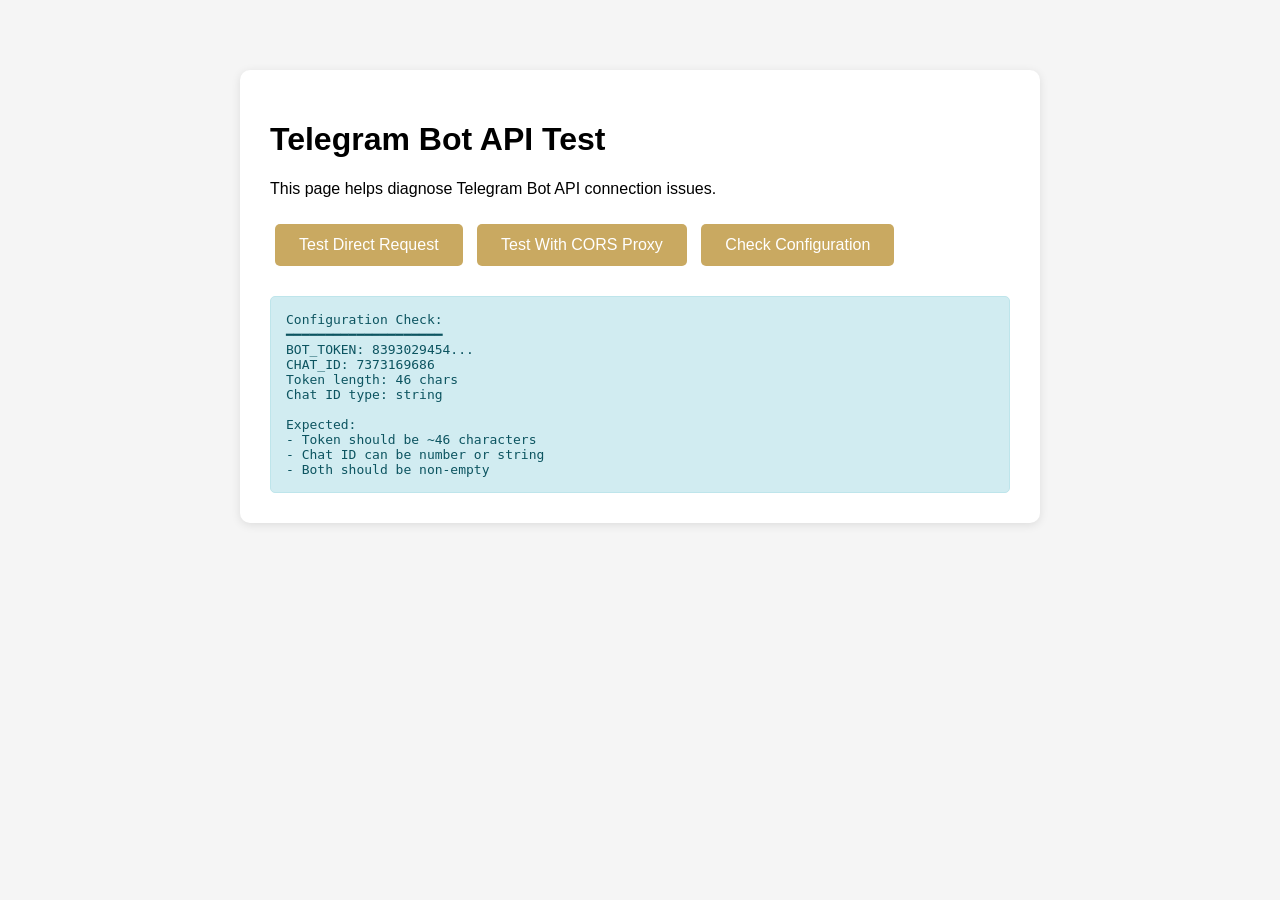
<file: test-telegram.html>
<!DOCTYPE html>
<html lang="en">
<head>
    <meta charset="UTF-8">
    <meta name="viewport" content="width=device-width, initial-scale=1.0">
    <title>Telegram Bot Test</title>
    <style>
        body {
            font-family: Arial, sans-serif;
            max-width: 800px;
            margin: 50px auto;
            padding: 20px;
            background: #f5f5f5;
        }
        .container {
            background: white;
            padding: 30px;
            border-radius: 10px;
            box-shadow: 0 2px 10px rgba(0,0,0,0.1);
        }
        button {
            background: #c9a961;
            color: white;
            padding: 12px 24px;
            border: none;
            border-radius: 5px;
            cursor: pointer;
            font-size: 16px;
            margin: 10px 5px;
        }
        button:hover {
            background: #b8941f;
        }
        #result {
            margin-top: 20px;
            padding: 15px;
            border-radius: 5px;
            white-space: pre-wrap;
            font-family: monospace;
        }
        .success {
            background: #d4edda;
            color: #155724;
            border: 1px solid #c3e6cb;
        }
        .error {
            background: #f8d7da;
            color: #721c24;
            border: 1px solid #f5c6cb;
        }
        .info {
            background: #d1ecf1;
            color: #0c5460;
            border: 1px solid #bee5eb;
        }
    </style>
</head>
<body>
    <div class="container">
        <h1>Telegram Bot API Test</h1>
        <p>This page helps diagnose Telegram Bot API connection issues.</p>
        
        <div>
            <button onclick="testDirect()">Test Direct Request</button>
            <button onclick="testWithProxy()">Test With CORS Proxy</button>
            <button onclick="checkConfig()">Check Configuration</button>
        </div>
        
        <div id="result"></div>
    </div>

    <!-- Load configuration from config.js -->
    <script src="config.js"></script>
    <script>
        // BOT_TOKEN and CHAT_ID should be loaded from config.js
        // If not loaded, show error
        if (typeof BOT_TOKEN === 'undefined' || typeof CHAT_ID === 'undefined') {
            document.getElementById('result').innerHTML = 
                '<div class="error">❌ Configuration not loaded!<br><br>Please create config.js from config.example.js template and add your BOT_TOKEN and CHAT_ID.</div>';
        }

        function showResult(message, type = 'info') {
            const resultDiv = document.getElementById('result');
            resultDiv.className = type;
            resultDiv.textContent = message;
        }

        function checkConfig() {
            let message = 'Configuration Check:\n';
            message += '━━━━━━━━━━━━━━━━━━━━\n';
            message += `BOT_TOKEN: ${BOT_TOKEN ? BOT_TOKEN.substring(0, 10) + '...' : 'MISSING'}\n`;
            message += `CHAT_ID: ${CHAT_ID || 'MISSING'}\n`;
            message += `Token length: ${BOT_TOKEN ? BOT_TOKEN.length : 0} chars\n`;
            message += `Chat ID type: ${typeof CHAT_ID}\n`;
            message += '\nExpected:\n';
            message += '- Token should be ~46 characters\n';
            message += '- Chat ID can be number or string\n';
            message += '- Both should be non-empty\n';
            
            showResult(message, 'info');
        }

        async function testDirect() {
            showResult('Testing direct request to Telegram API...\n(This will likely fail due to CORS)', 'info');
            
            const testMessage = `🧪 Test message from browser\nTime: ${new Date().toLocaleString()}`;
            const apiUrl = `https://api.telegram.org/bot${BOT_TOKEN}/sendMessage`;
            
            try {
                const response = await fetch(apiUrl, {
                    method: 'POST',
                    headers: {
                        'Content-Type': 'application/json',
                    },
                    body: JSON.stringify({
                        chat_id: CHAT_ID,
                        text: testMessage,
                    }),
                });

                const data = await response.json();
                
                if (data.ok) {
                    showResult('✅ SUCCESS! Direct request worked!\n\nResponse: ' + JSON.stringify(data, null, 2), 'success');
                } else {
                    showResult('❌ Telegram API Error:\n' + JSON.stringify(data, null, 2), 'error');
                }
            } catch (error) {
                showResult('❌ Request Failed (likely CORS):\n' + error.message + '\n\nThis is expected. Browsers block direct requests to Telegram API.\nTry "Test With CORS Proxy" button.', 'error');
            }
        }

        async function testWithProxy() {
            showResult('Testing with CORS proxy...', 'info');
            
            const testMessage = `🧪 Test message via proxy\nTime: ${new Date().toLocaleString()}`;
            const telegramApiUrl = `https://api.telegram.org/bot${BOT_TOKEN}/sendMessage`;
            
            const proxies = [
                {
                    name: 'corsproxy.io',
                    url: `https://corsproxy.io/?${encodeURIComponent(telegramApiUrl)}`
                },
                {
                    name: 'api.allorigins.win',
                    url: `https://api.allorigins.win/post?url=${encodeURIComponent(telegramApiUrl)}`
                }
            ];
            
            let lastError = null;
            
            for (const proxy of proxies) {
                try {
                    showResult(`Trying ${proxy.name}...`, 'info');
                    
                    const payload = {
                        chat_id: CHAT_ID,
                        text: testMessage,
                    };
                    
                    let response;
                    if (proxy.name === 'api.allorigins.win') {
                        const formData = new URLSearchParams();
                        formData.append('chat_id', CHAT_ID);
                        formData.append('text', testMessage);
                        
                        response = await fetch(proxy.url, {
                            method: 'POST',
                            headers: {
                                'Content-Type': 'application/x-www-form-urlencoded',
                            },
                            body: formData.toString(),
                        });
                        
                        if (response.ok) {
                            const data = await response.json();
                            const telegramResponse = JSON.parse(data.contents);
                            if (telegramResponse.ok) {
                                showResult(`✅ SUCCESS with ${proxy.name}!\n\nResponse: ${JSON.stringify(telegramResponse, null, 2)}`, 'success');
                                return;
                            }
                        }
                    } else {
                        response = await fetch(proxy.url, {
                            method: 'POST',
                            headers: {
                                'Content-Type': 'application/json',
                            },
                            body: JSON.stringify(payload),
                        });
                        
                        if (response.ok) {
                            const data = await response.json();
                            if (data.ok) {
                                showResult(`✅ SUCCESS with ${proxy.name}!\n\nResponse: ${JSON.stringify(data, null, 2)}`, 'success');
                                return;
                            } else {
                                lastError = `Telegram API error: ${JSON.stringify(data)}`;
                            }
                        } else {
                            lastError = `HTTP ${response.status}: ${response.statusText}`;
                        }
                    }
                } catch (error) {
                    lastError = `${proxy.name} failed: ${error.message}`;
                    console.error(`Proxy ${proxy.name} error:`, error);
                }
            }
            
            showResult(`❌ All proxies failed\n\nLast error: ${lastError}\n\nRecommendation: Use a backend server or contact your hosting provider.`, 'error');
        }

        // Auto-check config on load
        window.addEventListener('load', checkConfig);
    </script>
</body>
</html>
</file>
